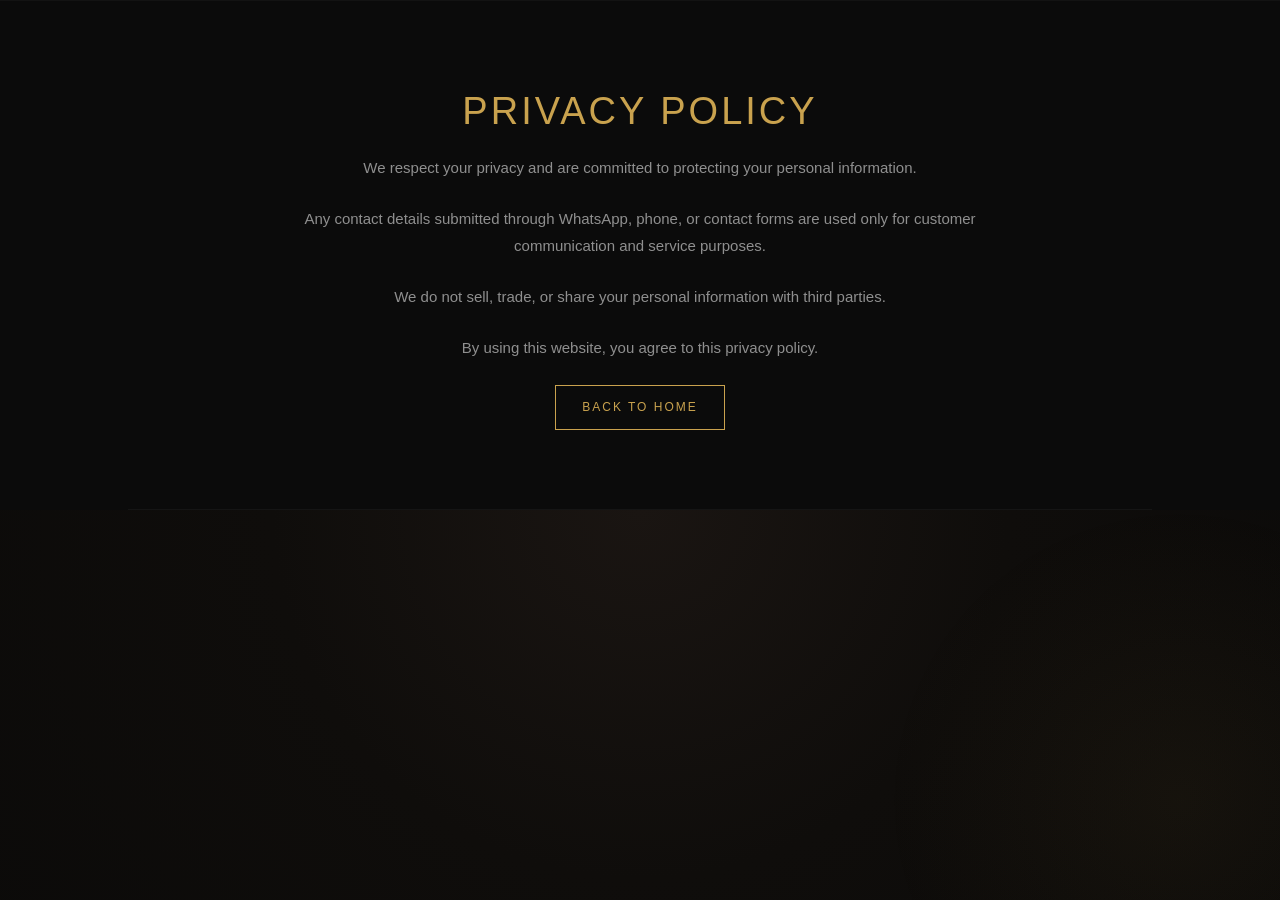
<file: privacy.html>
<!DOCTYPE html>
<html lang="en">
<head>
  <meta charset="UTF-8">
  <meta name="viewport" content="width=device-width, initial-scale=1.0">
  <title>Privacy Policy</title>
  <link rel="stylesheet" href="style.css">
</head>
<body>

<section class="section show">

  <h2>Privacy Policy</h2>

  <p>
    We respect your privacy and are committed to protecting your personal information.
  </p>

  <p>
    Any contact details submitted through WhatsApp, phone, or contact forms are used only for customer communication and service purposes.
  </p>

  <p>
    We do not sell, trade, or share your personal information with third parties.
  </p>

  <p>
    By using this website, you agree to this privacy policy.
  </p>

  <a href="index.html" class="btn">Back to Home</a>

</section>

</body>
</html>
</file>
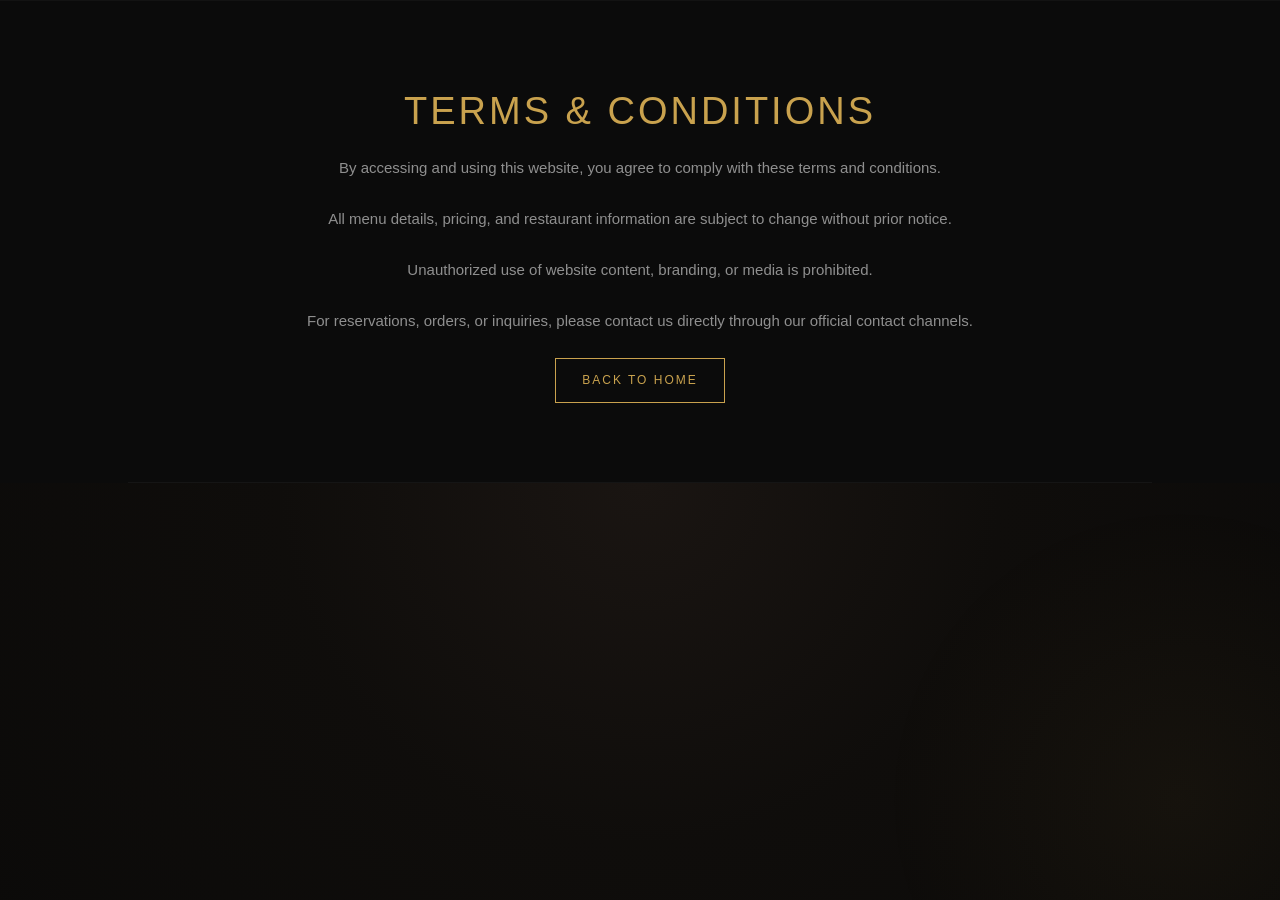
<file: terms.html>
<!DOCTYPE html>
<html lang="en">
<head>
  <meta charset="UTF-8">
  <meta name="viewport" content="width=device-width, initial-scale=1.0">
  <title>Terms & Conditions</title>
  <link rel="stylesheet" href="style.css">
</head>
<body>

<section class="section show">

  <h2>Terms & Conditions</h2>

  <p>
    By accessing and using this website, you agree to comply with these terms and conditions.
  </p>

  <p>
    All menu details, pricing, and restaurant information are subject to change without prior notice.
  </p>

  <p>
    Unauthorized use of website content, branding, or media is prohibited.
  </p>

  <p>
    For reservations, orders, or inquiries, please contact us directly through our official contact channels.
  </p>

  <a href="index.html" class="btn">Back to Home</a>

</section>

</body>
</html>
</file>
<file: style.css>
/* ========================================
   FULL PREMIUM RESTAURANT WEBSITE CSS
======================================== */

:root {
  --bg: #0b0b0b;
  --surface: #141414;
  --surface-2: #1b1b1b;
  --gold: #c9a24e;
  --text: #ffffff;
  --muted: rgba(255,255,255,0.72);
}

/* ========================================
   BASE RESET
======================================== */

* {
  margin: 0;
  padding: 0;
  box-sizing: border-box;
  font-family: "Helvetica Neue", Arial, sans-serif;
}

html {
  scroll-behavior: smooth;
}

body {
  background: var(--bg);
  color: var(--text);
  -webkit-font-smoothing: antialiased;
  line-height: 1.6;
}

/* ========================================
   TYPOGRAPHY
======================================== */

h1, h2, h3 {
  font-weight: 300;
  text-transform: uppercase;
  letter-spacing: 2px;
}

p {
  color: var(--muted);
  font-size: 15px;
  line-height: 1.8;
}

/* ========================================
   HEADER / NAVBAR
======================================== */

/* =========================
   PREMIUM HEADER WITH CENTER LOGO
========================= */

.header {
  position: fixed;
  top: 0;
  width: 100%;
  z-index: 1000;

  padding: 14px 30px;

  background: rgba(18, 15, 12, 0.92);
  backdrop-filter: blur(12px);

  border-bottom: 1px solid rgba(255,255,255,0.06);
  box-shadow: 0 8px 30px rgba(0,0,0,0.18);
}

.nav {
  display: flex;
  justify-content: flex-start;
  align-items: center;
  gap: 22px;
  flex-wrap: wrap;
}

/* =========================
   CENTER EXPANDING HOVER LINE
========================= */

.nav {
  display: flex;
  justify-content: center;
  align-items: center;
  gap: 28px;
  flex-wrap: wrap;
}

.nav a {
  position: relative;
  color: rgba(255,255,255,0.88);
  text-decoration: none;
  font-size: 13px;
  letter-spacing: 1px;
  font-weight: 500;
  transition: all 0.3s ease;
}

.nav a:hover {
  color: #c9a24e;
}

/* center logo */
.nav-logo img {
  height: 52px;
  width: auto;
  display: block;
}

/* line base */
.nav a::after {
  content: "";
  position: absolute;
  left: 50%;
  bottom: -6px;
  width: 0%;
  height: 2px;
  background: rgba(0,0,0,0.75);
  transform: translateX(-50%);
  transition: width 0.35s ease;
  border-radius: 20px;
}

/* expand both sides */
.nav a:hover::after {
  width: 100%;
}

/* ========================================
   HERO SECTION
======================================== */

.hero {
  height: 100vh;
  background:
    linear-gradient(
      to bottom,
      rgba(0,0,0,0.15),
      rgba(0,0,0,0.45)
    ),
    url("images/hero.jpg") center center / cover no-repeat;

  display: flex;
  align-items: center;
  justify-content: center;
  text-align: center;
  position: relative;
  overflow: hidden;
}

.hero::before {
  content: "";
  position: absolute;
  inset: 0;
  background: radial-gradient(
    circle at center,
    rgba(0,0,0,0.35),
    rgba(0,0,0,0.9)
  );
}
/* =========================
   HERO BOTTOM FADE
========================= */

/* smooth fade into next section */
.hero::after {
  content: "";
  position: absolute;
  left: 0;
  bottom: 0;
  width: 100%;
  height: 220px;
  z-index: 2;

  background: linear-gradient(
    to bottom,
    rgba(11,11,11,0) 0%,
    rgba(11,11,11,0.4) 40%,
    rgba(11,11,11,0.8) 75%,
    #0b0b0b 100%
  );

  pointer-events: none;
}
.hero-center {
  position: relative;
  z-index: 2;
  max-width: 700px;
  padding: 0 20px;
  margin: 0 auto;
}

.hero-logo {
  width: clamp(80px, 12vw, 120px);
  margin-bottom: 18px;
}

.hero h1 {
  font-size: clamp(34px, 5vw, 60px);
  line-height: 1.15;
  letter-spacing: 3px;
  font-weight: 300;

  color: #ffffff;

  margin-bottom: 14px;

  text-shadow:
    0 4px 18px rgba(0,0,0,0.35),
    0 8px 30px rgba(0,0,0,0.25);
}

.hero p {
  font-size: 16px;
  max-width: 620px;
  margin: 0 auto 30px;
  opacity: 0.92;
  color: rgba(255,255,255,0.92);

  text-shadow:
    0 4px 12px rgba(0,0,0,0.25);
}
.hero {
  animation: heroZoom 12s ease forwards;
}

@keyframes heroZoom {
  from {
    background-size: 100%;
  }
  to {
    background-size: 108%;
  }
}
/* ========================================
   BUTTONS
======================================== */

.btn {
  display: inline-block;
  padding: 12px 26px;
  border: 1px solid var(--gold);
  color: var(--gold);
  text-decoration: none;
  text-transform: uppercase;
  letter-spacing: 2px;
  font-size: 12px;
  background: transparent;
  opacity: 1;
  transition: all 0.35s ease;
}

.btn:hover {
  background: var(--gold);
  color: #000;
  transform: translateY(-3px);
  box-shadow: 0 12px 25px rgba(201,162,78,0.2);
}

/* ========================================
   SECTIONS
======================================== */

.section {
  padding: 80px 20px;
  text-align: center;
  position: relative;
}

/* alternating section depth */
.section:nth-child(even) {
  background: linear-gradient(to bottom, #0b0b0b, #121212);
}

.section:nth-child(odd) {
  background: #0b0b0b;
}

/* subtle divider */
.section::after {
  content: "";
  position: absolute;
  bottom: 0;
  left: 10%;
  width: 80%;
  height: 1px;
  background: rgba(255,255,255,0.04);
}

.section.dark {
  background: var(--surface);
}

.section h2 {
  font-size: 38px;
  letter-spacing: 3px;
  margin-bottom: 12px;
}

.section p {
  max-width: 700px;
  margin: 0 auto 24px;
  opacity: 0.75;
}

/* ========================================
   GRID + CARDS
======================================== */

.grid {
  display: flex;
  justify-content: center;
  gap: 22px;
  flex-wrap: wrap;
  margin-top: 30px;
}

.card {
  width: 260px;
  height: 180px;
  background: var(--surface);
  border-radius: 16px;
  border: 1px solid rgba(255,255,255,0.06);
  display: flex;
  align-items: center;
  justify-content: center;
  color: var(--muted);
  transition: all 0.4s ease;
}

.card:hover {
  transform: translateY(-8px);
  background: var(--surface-2);
  border-color: rgba(201,162,78,0.35);
}

/* ========================================
   MENU BOX
======================================== */

.menu-box {
  max-width: 450px;
  margin: 30px auto 0;
  padding: 30px;
  background: var(--surface);
  border-radius: 14px;
  border: 1px solid rgba(255,255,255,0.05);
}

.menu-box h3 {
  margin-bottom: 10px;
  font-size: 18px;
}

.menu-box p {
  margin-bottom: 18px;
  opacity: 0.8;
}

/* ========================================
   STICKY WHATSAPP
======================================== */

.sticky-wa {
  position: fixed;
  right: 20px;
  bottom: 20px;
  background: var(--gold);
  color: #000;
  text-decoration: none;
  padding: 12px 16px;
  border-radius: 30px;
  font-size: 12px;
  font-weight: bold;
  letter-spacing: 1px;
  z-index: 9999;
  transition: 0.3s;
  box-shadow: 0 10px 25px rgba(0,0,0,0.3);
}

.sticky-wa:hover {
  transform: translateY(-3px);
}

/* ========================================
   SOCIAL + LEGAL LINKS
======================================== */

.socials,
.legal-links {
  margin-top: 18px;
}

.socials a,
.legal-links a {
  color: var(--gold);
  text-decoration: none;
  font-size: 13px;
  margin: 0 6px;
  opacity: 0.9;
}

.socials a:hover,
.legal-links a:hover {
  opacity: 1;
}

/* ========================================
   FOOTER
======================================== */

footer {
  padding: 28px 20px;
  text-align: center;
  background: #000;
  font-size: 13px;
  color: rgba(255,255,255,0.5);
}

/* ========================================
   HERO ANIMATION
======================================== */

.hero-logo,
.hero h1,
.hero p,
.hero .btn {
  opacity: 0;
  transform: translateY(20px);
}

.hero.animate .hero-logo {
  animation: fadeUp 1s ease forwards;
}

.hero.animate h1 {
  animation: fadeUp 1s ease forwards;
  animation-delay: 0.2s;
}

.hero.animate p {
  animation: fadeUp 1s ease forwards;
  animation-delay: 0.35s;
}

.hero.animate .btn {
  animation: fadeUp 1s ease forwards;
  animation-delay: 0.5s;
}

@keyframes fadeUp {
  to {
    opacity: 1;
    transform: translateY(0);
  }
}

/* ========================================
   SCROLL REVEAL
======================================== */

.section {
  opacity: 0;
  transform: translateY(40px);
  transition: all 0.9s ease;
}

.section.show {
  opacity: 1;
  transform: translateY(0);
}

/* ========================================
   MOBILE RESPONSIVE
======================================== */

@media (max-width: 768px) {

  .nav {
    justify-content: center;
    gap: 12px;
  }

  .nav a {
    font-size: 12px;
  }

  .hero h1 {
    font-size: 32px;
    letter-spacing: 2px;
  }

  .hero p {
    font-size: 14px;
  }

  .hero-logo {
    width: 85px;
  }

  .section {
    padding: 60px 15px;
  }

  .section h2 {
    font-size: 28px;
  }

  .grid {
    flex-direction: column;
    align-items: center;
  }

  .card {
    width: 90%;
    max-width: 320px;
  }

  .btn {
    padding: 10px 18px;
    font-size: 11px;
  }

  .sticky-wa {
    right: 15px;
    bottom: 15px;
    font-size: 11px;
  }
}/* =========================
   FIRST SECTION PREMIUM STYLE
========================= */

.intro {
  padding-top: 60px;
}
.intro {
  position: relative;
  overflow: hidden;
}

/* soft ambient glow */
.intro::before {
  content: "";
  position: absolute;
  top: -100px;
  left: 50%;
  transform: translateX(-50%);
  width: 600px;
  height: 600px;

  background: radial-gradient(
    circle,
    rgba(201,162,78,0.08),
    transparent 60%
  );

  z-index: 0;
}
/* make heading stronger */
.intro h2 {
  font-size: 42px;
  letter-spacing: 2px;
  margin-bottom: 10px;
}

/* subtitle */
.intro p {
  max-width: 700px;
  margin: 0 auto 40px;
  font-size: 16px;
  opacity: 0.8;
}

/* highlight cards */
.intro-highlights {
  display: flex;
  justify-content: center;
  gap: 20px;
  flex-wrap: wrap;
}

.highlight {
  background: rgba(255,255,255,0.02);
  border: 1px solid rgba(255,255,255,0.05);
  padding: 22px;
  border-radius: 16px;
  width: 220px;
  transition: all 0.35s ease;

  backdrop-filter: blur(8px);
}

.highlight:hover {
  transform: translateY(-6px);
  border-color: rgba(201,162,78,0.35);
  background: rgba(255,255,255,0.04);
}

.highlight h3 {
  font-size: 14px;
  margin-bottom: 8px;
  color: #fff;
}

.highlight p {
  font-size: 13px;
  opacity: 0.7;
}.hero + .section {
  margin-top: -20px;
}/* =========================
   PREMIUM MENU SECTION
========================= */

.menu-grid {
  display: grid;
  grid-template-columns: repeat(2, 1fr);
  gap: 20px;
  max-width: 800px;
  margin: 40px auto 0;
}

/* menu cards */
.menu-card {
  background: rgba(255,255,255,0.03);
  border: 1px solid rgba(255,255,255,0.06);
  padding: 22px;
  border-radius: 16px;
  text-align: left;
  transition: 0.35s ease;
}

.menu-card:hover {
  transform: translateY(-6px);
  border-color: rgba(201,162,78,0.4);
  background: rgba(255,255,255,0.05);
}

/* titles */
.menu-card h3 {
  font-size: 16px;
  margin-bottom: 8px;
  color: #fff;
}

/* description */
.menu-card p {
  font-size: 13px;
  opacity: 0.75;
  margin: 0;
}

/* mobile */
@media (max-width: 768px) {
  .menu-grid {
    grid-template-columns: 1fr;
  }
}/* =========================
   GALLERY SIZE FIX
========================= */

.gallery-grid {
  display: grid;
  grid-template-columns: 2fr 1fr 1fr;
  gap: 16px;
  max-width: 950px;
  margin: 40px auto 0;
}

.gallery-item {
  position: relative;
  overflow: hidden;
  border-radius: 20px;
  min-height: 180px; /* smaller */
  background: #111;
  border: 1px solid rgba(255,255,255,0.05);
}

.gallery-item.large {
  grid-row: span 2;
  min-height: 380px; /* smaller than before */
}

.gallery-item img {
  width: 100%;
  height: 100%;
  object-fit: cover;
  display: block;
  transition: transform 0.5s ease;
}

.gallery-item:hover img {
  transform: scale(1.04);
}@media (max-width: 768px) {
  .gallery-grid {
    grid-template-columns: 1fr;
  }

  .gallery-item.large {
    grid-row: auto;
    min-height: 240px;
  }

  .gallery-item {
    min-height: 200px;
  }
}/* =========================
   CENTER HERO GALLERY LAYOUT
========================= */

.gallery-center-layout {
  display: grid;
  grid-template-columns: 1fr 2fr 1fr;
  gap: 16px;
  max-width: 1050px;
  margin: 40px auto 0;
  align-items: center;
}

/* SIDE COLUMNS */
.gallery-side {
  display: flex;
  flex-direction: column;
  gap: 14px;
}

/* SMALL IMAGES */
.gallery-small {
  height: 180px;
  border-radius: 14px;
  overflow: hidden;
  border: 1px solid rgba(255,255,255,0.06);
  transition: transform 0.3s ease;
}

.gallery-small img {
  width: 100%;
  height: 100%;
  object-fit: cover;
}

.gallery-small:hover {
  transform: translateY(-4px);
}

/* CENTER MAIN IMAGE */
.gallery-main {
  height: 420px;
  border-radius: 18px;
  overflow: hidden;
  border: 1px solid rgba(255,255,255,0.08);
}

.gallery-main img {
  width: 100%;
  height: 100%;
  object-fit: cover;
  transition: transform 0.6s ease;
}

.gallery-main:hover img {
  transform: scale(1.03);
}

/* MOBILE */
@media (max-width: 768px) {
  .gallery-center-layout {
    grid-template-columns: 1fr;
  }

  .gallery-main {
    height: 260px;
  }

  .gallery-side {
    flex-direction: row;
  }

  .gallery-small {
    flex: 1;
    height: 140px;
  }
}.lightbox {
  position: fixed;
  inset: 0;
  background: rgba(0,0,0,0.95);
  display: none;
  align-items: center;
  justify-content: center;
  z-index: 99999;
  padding: 20px;
}

.lightbox img {
  max-width: 95%;
  max-height: 90vh;
  width: auto;
  height: auto;
  object-fit: contain; /* IMPORTANT */
  border-radius: 12px;
  box-shadow: 0 20px 60px rgba(0,0,0,0.6);
}

.lightbox-close {
  position: absolute;
  top: 20px;
  right: 25px;
  font-size: 40px;
  color: #fff;
  cursor: pointer;
}.gallery-small,
.gallery-main {
  transition: all 0.35s ease;
  cursor: pointer;
}

.gallery-small:hover,
.gallery-main:hover {
  transform: translateY(-4px);
  border-color: rgba(201,162,78,0.35);
}/* =========================
   HEADER LAYOUT FIX
========================= */

.header {
  position: fixed;
  top: 0;
  width: 100%;
  z-index: 1000;

  display: flex;
  justify-content: space-between;
  align-items: center;

  padding: 12px 40px;

  background: rgba(18, 15, 12, 0.92);
  backdrop-filter: blur(12px);

  border-bottom: 1px solid rgba(255,255,255,0.06);
}

/* LEFT SIDE (LOGO + NAME) */
.header-left {
  display: flex;
  align-items: center;
  gap: 12px;
}

.logo {
  height: 46px;
  width: auto;
}

.brand-text h1 {
  font-size: 16px;
  margin: 0;
  color: #fff;
  letter-spacing: 1px;
}

.brand-text span {
  font-size: 11px;
  opacity: 0.7;
  color: #c9a24e;
  letter-spacing: 2px;
}

/* RIGHT NAV */
.nav {
  display: flex;
  gap: 22px;
  align-items: center;
}

.nav a {
  color: rgba(255,255,255,0.85);
  text-decoration: none;
  font-size: 13px;
  letter-spacing: 1px;
  transition: 0.3s ease;
  position: relative;
}

.nav a:hover {
  color: #c9a24e;
}

/* underline effect */
.nav a::after {
  content: "";
  position: absolute;
  left: 50%;
  bottom: -6px;
  width: 0%;
  height: 2px;
  background: #c9a24e;
  transform: translateX(-50%);
  transition: width 0.3s ease;
}

.nav a:hover::after {
  width: 100%;
}@media (max-width: 768px) {
  .header {
    flex-direction: column;
    gap: 10px;
    padding: 10px 20px;
  }

  .nav {
    flex-wrap: wrap;
    justify-content: center;
    gap: 14px;
  }
}@media (max-width: 768px) {

  .hero {
    height: 100vh;
    min-height: 100vh;
    overflow: hidden;
  }

  .hero img,
  .hero video {
    width: 100%;
    height: 100%;
    object-fit: cover;
    object-position: center;
  }

  /* soft fade to remove hard edges */
  .hero::after {
    height: 180px;
    background: linear-gradient(
      to bottom,
      rgba(0,0,0,0) 0%,
      rgba(0,0,0,0.35) 40%,
      rgba(0,0,0,0.85) 100%
    );
  }
}@media (max-width: 768px) {

  .section {
    padding: 50px 18px;
  }

  .section h2 {
    font-size: 26px;
    margin-bottom: 10px;
  }

  .section p {
    font-size: 14px;
    line-height: 1.6;
    opacity: 0.85;
  }

}/* =========================
   SIGNATURE EXPERIENCE SECTION
========================= */

.signature {
  position: relative;
  text-align: center;
}

/* soft ambient glow background */
.signature::before {
  content: "";
  position: absolute;
  top: -80px;
  left: 50%;
  transform: translateX(-50%);
  width: 500px;
  height: 500px;
  background: radial-gradient(
    circle,
    rgba(201,162,78,0.08),
    transparent 60%
  );
  z-index: 0;
}

.signature p {
  max-width: 700px;
  margin: 0 auto 40px;
  opacity: 0.8;
}

/* grid */
.signature-grid {
  display: grid;
  grid-template-columns: repeat(3, 1fr);
  gap: 18px;
  max-width: 1000px;
  margin: 0 auto;
  position: relative;
  z-index: 1;
}

/* cards */
.signature-card {
  background: rgba(255,255,255,0.03);
  border: 1px solid rgba(255,255,255,0.06);
  border-radius: 16px;
  padding: 26px;
  transition: all 0.35s ease;
}

.signature-card:hover {
  transform: translateY(-6px);
  border-color: rgba(201,162,78,0.4);
  background: rgba(255,255,255,0.05);
}

/* icon */
.icon {
  font-size: 26px;
  margin-bottom: 10px;
}

/* text */
.signature-card h3 {
  font-size: 15px;
  margin-bottom: 8px;
}

.signature-card p {
  font-size: 13px;
  opacity: 0.75;
}

/* mobile */
@media (max-width: 768px) {
  .signature-grid {
    grid-template-columns: 1fr;
  }
}.map-container {
  max-width: 900px;
  margin: 30px auto 0;
  border-radius: 18px;
  overflow: hidden;
  border: 1px solid rgba(255,255,255,0.08);
  box-shadow: 0 10px 40px rgba(0,0,0,0.3);
}/* =========================
   CLEAN PREMIUM MAP (ORIGINAL SIZE)
========================= */

.map-container {
  max-width: 900px;
  margin: 30px auto;
  border-radius: 18px;
  overflow: hidden;

  border: 1px solid rgba(255,255,255,0.08);
  box-shadow: 0 10px 40px rgba(0,0,0,0.3);
}

/* ensure iframe doesn't get overridden */
.map-container iframe {
  width: 100%;
  height: 350px;
  display: block;
}/* =========================
   LUXURY GOLD MAP FRAME
========================= */

.map-wrapper {
  max-width: 950px;
  margin: 40px auto;
  padding: 12px;

  /* subtle gold glow (not too bright) */
  background: linear-gradient(
    145deg,
    rgba(201,162,78,0.10),
    rgba(255,255,255,0.03)
  );

  border-radius: 22px;
}

/* inner frame */
.map-frame {
  border-radius: 18px;
  overflow: hidden;

  border: 1px solid rgba(201,162,78,0.25); /* subtle gold border */
  box-shadow: 0 20px 60px rgba(0,0,0,0.35);
}

/* iframe */
.map-frame iframe {
  width: 100%;
  height: 360px;
  display: block;
  border: 0;
}/* ensures proper section flow */
.section {
  display: block;
}

/* prevents overlap / weird stacking */
.map-wrapper {
  position: relative;
  z-index: 1;
}/* =========================
   PREMIUM SOCIAL ICON LINKS
========================= */

.socials {
  margin-top: 25px;
  display: flex;
  justify-content: center;
  gap: 18px;
}

.social-link {
  display: flex;
  align-items: center;
  gap: 8px;

  padding: 10px 14px;
  border-radius: 12px;

  background: rgba(255,255,255,0.03);
  border: 1px solid rgba(255,255,255,0.06);

  text-decoration: none;
  color: rgba(255,255,255,0.85);

  font-size: 13px;

  transition: all 0.3s ease;
}

.social-link:hover {
  transform: translateY(-3px);
  border-color: rgba(201,162,78,0.4);
  color: #c9a24e;
}

/* icon style */
.icon {
  font-size: 16px;
}

/* optional: hide text on very small screens */
@media (max-width: 480px) {
  .label {
    display: none;
  }

  .social-link {
    padding: 10px 12px;
  }
}/* =========================
   PREMIUM SVG SOCIAL ICONS
========================= */

.socials {
  margin-top: 25px;
  display: flex;
  justify-content: center;
  gap: 18px;
}

.social-link {
  display: flex;
  align-items: center;
  gap: 10px;

  padding: 10px 16px;
  border-radius: 14px;

  background: rgba(255,255,255,0.03);
  border: 1px solid rgba(255,255,255,0.06);

  text-decoration: none;
  color: rgba(255,255,255,0.85);

  font-size: 13px;

  transition: all 0.3s ease;
}

.social-link:hover {
  transform: translateY(-3px);
  border-color: rgba(201,162,78,0.5);
  color: #c9a24e;
}

/* SVG ICON STYLE */
.social-icon {
  width: 18px;
  height: 18px;
  fill: currentColor;
}

/* mobile */
@media (max-width: 480px) {
  .social-link span {
    display: none;
  }

  .social-link {
    padding: 10px;
  }
}/* =========================
   PREMIUM ORDER CTA SECTION
========================= */

.order-section {
  text-align: center;
}

/* main card */
.order-card {
  max-width: 900px;
  margin: 0 auto;

  padding: 50px 30px;
  border-radius: 22px;

  background: linear-gradient(
    135deg,
    rgba(201,162,78,0.10),
    rgba(255,255,255,0.03)
  );

  border: 1px solid rgba(201,162,78,0.25);
  box-shadow: 0 20px 60px rgba(0,0,0,0.35);

  position: relative;
  overflow: hidden;
}

/* subtle glow effect */
.order-card::before {
  content: "";
  position: absolute;
  top: -80px;
  left: -80px;
  width: 200px;
  height: 200px;
  background: radial-gradient(
    circle,
    rgba(201,162,78,0.25),
    transparent 70%
  );
}

/* text */
.order-content h2 {
  margin-bottom: 12px;
}

.order-content p {
  max-width: 600px;
  margin: 0 auto 25px;
  opacity: 0.85;
  line-height: 1.6;
}

/* button */
.order-btn {
  display: inline-block;
  padding: 12px 26px;

  background: #c9a24e;
  color: #111;
  font-weight: 600;

  border-radius: 12px;
  text-decoration: none;

  transition: all 0.3s ease;
}

.order-btn:hover {
  transform: translateY(-3px);
  background: #e0bb63;
  box-shadow: 0 10px 30px rgba(201,162,78,0.25);
}

/* small note */
.order-note {
  margin-top: 15px;
  font-size: 12px;
  opacity: 0.6;
}

/* mobile */
@media (max-width: 768px) {
  .order-card {
    padding: 35px 20px;
  }
}/* =========================
   CONTACT INFO PREMIUM CARDS
========================= */

.contact-grid {
  display: grid;
  grid-template-columns: repeat(2, 1fr);
  gap: 18px;
  max-width: 700px;
  margin: 20px auto 30px;
}

/* card */
.contact-card {
  padding: 22px;
  border-radius: 16px;

  background: rgba(255,255,255,0.03);
  border: 1px solid rgba(255,255,255,0.06);

  text-align: center;

  transition: all 0.3s ease;
}

.contact-card:hover {
  transform: translateY(-4px);
  border-color: rgba(201,162,78,0.35);
}

/* icon */
.contact-icon {
  font-size: 22px;
  margin-bottom: 10px;
}

/* title */
.contact-card h3 {
  font-size: 14px;
  margin-bottom: 6px;
}

/* text */
.contact-card p {
  font-size: 13px;
  opacity: 0.75;
  line-height: 1.5;
}

/* mobile */
@media (max-width: 768px) {
  .contact-grid {
    grid-template-columns: 1fr;
  }
}/* =========================
   TOP-BAR STYLE FOOTER
========================= */

.footer-slim {
  display: flex;
  justify-content: space-between;
  align-items: center;

  padding: 18px 40px;

  background: rgba(18, 15, 12, 0.95);
  border-top: 1px solid rgba(255,255,255,0.06);

  backdrop-filter: blur(10px);
}

/* left brand */
.footer-left span {
  color: #c9a24e;
  font-size: 13px;
  letter-spacing: 1px;
}

/* center links */
.footer-center {
  display: flex;
  gap: 18px;
  flex-wrap: wrap;
  justify-content: center;
}

.footer-center a {
  color: rgba(255,255,255,0.75);
  text-decoration: none;
  font-size: 12px;
  position: relative;
  transition: 0.3s;
}

/* gold underline hover (same style as header) */
.footer-center a::after {
  content: "";
  position: absolute;
  left: 50%;
  bottom: -5px;
  width: 0%;
  height: 1px;
  background: #c9a24e;
  transform: translateX(-50%);
  transition: 0.3s ease;
}

.footer-center a:hover {
  color: #c9a24e;
}

.footer-center a:hover::after {
  width: 100%;
}

/* right */
.footer-right span {
  color: rgba(255,255,255,0.5);
  font-size: 12px;
}

/* MOBILE */
@media (max-width: 768px) {
  .footer-slim {
    flex-direction: column;
    gap: 10px;
    text-align: center;
  }

  .footer-center {
    gap: 12px;
  }
}/* =========================
   SCROLL REVEAL ANIMATION
========================= */

/* initial hidden state */
.reveal {
  opacity: 0;
  transform: translateY(25px);
  transition: all 0.8s ease;
}

/* visible state */
.show {
  opacity: 1;
  transform: translateY(0);
}

/* smoother feel for premium sections */
.section,
.card,
.signature-card,
.contact-card,
.order-card,
.map-wrapper {
  will-change: transform, opacity;
}.reveal {
  opacity: 0;
  transform: translateY(35px);
  filter: blur(4px);
  transition: all 0.9s cubic-bezier(0.2, 0.8, 0.2, 1);
}

.show {
  opacity: 1;
  transform: translateY(0);
  filter: blur(0);
}/* =========================
   HERO CINEMATIC POLISH
========================= */

.hero {
  position: relative;
  height: 100vh;
  overflow: hidden;
}

/* image fix */
.hero img {
  width: 100%;
  height: 100%;
  object-fit: cover;

  transform: scale(1.05);
  transition: transform 6s ease;
}

/* slow subtle zoom effect */
.hero:hover img {
  transform: scale(1.1);
}

/* DARK OVERLAY (IMPORTANT FOR TEXT READABILITY) */
.hero::before {
  content: "";
  position: absolute;
  inset: 0;

  background: linear-gradient(
    to bottom,
    rgba(0,0,0,0.4),
    rgba(0,0,0,0.7)
  );

  z-index: 1;
}

/* TEXT ON TOP */
.hero-content {
  position: absolute;
  bottom: 20%;
  left: 50%;
  transform: translateX(-50%);
  text-align: center;

  color: white;
  z-index: 2;
  max-width: 700px;
}

/* TITLE FIX */
.hero-content h1 {
  font-size: 42px;
  letter-spacing: 2px;
}

/* MOBILE */
@media (max-width: 768px) {
  .hero-content h1 {
    font-size: 28px;
  }
}/* =========================
   MICRO INTERACTIONS
========================= */

.btn,
.order-btn {
  transition: all 0.3s ease;
}

.btn:hover,
.order-btn:hover {
  transform: translateY(-3px);
  box-shadow: 0 12px 30px rgba(201,162,78,0.25);
}

/* cards hover softness */
.card,
.signature-card,
.contact-card {
  transition: all 0.3s ease;
}

.card:hover,
.signature-card:hover,
.contact-card:hover {
  transform: translateY(-6px);
}/* =========================
   MOBILE SPACING CLEANUP
========================= */

@media (max-width: 768px) {

  .section {
    padding: 55px 16px;
  }

  h2 {
    font-size: 24px;
  }

  p {
    font-size: 13px;
    line-height: 1.6;
  }

  .hero {
    height: 80vh;
  }

}html {
  scroll-behavior: smooth;
}/* consistent gold accent across site */
:root {
  --gold: #c9a24e;
}

/* apply where needed */
h2, .brand-name {
  color: var(--gold);
}.hero {
  position: relative;
  height: 100vh;
  overflow: hidden;
}

/* image adapts properly to all screens */
.hero img {
  width: 100%;
  height: 100%;
  object-fit: cover;
  object-position: center;

  transform: scale(1.05);
}

/* cinematic overlay */
.hero::before {
  content: "";
  position: absolute;
  inset: 0;
  background: linear-gradient(
    to bottom,
    rgba(0,0,0,0.35),
    rgba(0,0,0,0.75)
  );
  z-index: 1;
}

/* text positioning */
.hero-content {
  position: absolute;
  bottom: 18%;
  left: 50%;
  transform: translateX(-50%);
  text-align: center;
  z-index: 2;
  color: white;
  width: 90%;
}

/* mobile hero fix */
@media (max-width: 768px) {
  .hero {
    height: 80vh;
  }

  .hero-content h1 {
    font-size: 26px;
  }
}.btn,
.order-btn,
.card,
.signature-card,
.contact-card,
.social-link {
  transition: all 0.3s ease;
}

/* hover lift (subtle, not exaggerated) */
.btn:hover,
.order-btn:hover,
.card:hover,
.signature-card:hover,
.contact-card:hover {
  transform: translateY(-4px);
}

/* gold glow on CTA buttons */
.btn:hover,
.order-btn:hover {
  box-shadow: 0 10px 25px rgba(201,162,78,0.25);
}@media (max-width: 768px) {

  .section {
    padding: 55px 16px;
  }

  h2 {
    font-size: 24px;
  }

  p {
    font-size: 13px;
    line-height: 1.6;
  }

  .signature-grid,
  .contact-grid {
    grid-template-columns: 1fr;
  }

}html {
  scroll-behavior: smooth;
}

/* better performance for animations */
* {
  -webkit-font-smoothing: antialiased;
}:root {
  --gold: #c9a24e;
}

h2, .brand-name {
  color: var(--gold);
}

a:hover {
  color: var(--gold);
}/* LARGE SCREENS */
@media (min-width: 1400px) {
  .section {
    padding: 110px 40px;
  }
}

/* TABLETS */
@media (max-width: 1024px) {
  .footer-slim {
    flex-wrap: wrap;
    gap: 10px;
  }
}

/* SMALL PHONES */
@media (max-width: 480px) {
  .hero-content h1 {
    font-size: 22px;
  }

  .social-link span {
    display: none;
  }

  .btn,
  .order-btn {
    width: 100%;
  }
}body {
  background: radial-gradient(
      circle at top,
      #1a1512 0%,
      #0f0d0b 45%,
      #0b0a09 100%
  );

  color: #ffffff;
}/* soft ambient gold lighting */
body::before {
  content: "";
  position: fixed;
  top: -200px;
  left: -200px;
  width: 600px;
  height: 600px;

  background: radial-gradient(
    circle,
    rgba(201,162,78,0.08),
    transparent 70%
  );

  z-index: -1;
}

body::after {
  content: "";
  position: fixed;
  bottom: -200px;
  right: -200px;
  width: 600px;
  height: 600px;

  background: radial-gradient(
    circle,
    rgba(201,162,78,0.05),
    transparent 70%
  );

  z-index: -1;
}.section {
  position: relative;
}

/* subtle separation between sections */
.section:not(.hero) {
  border-top: 1px solid rgba(255,255,255,0.03);
}.logo-link {
  display: flex;
  align-items: center;
  text-decoration: none;
}

.logo {
  cursor: pointer;
}.logo-link {
  display: flex;
  align-items: center;
  text-decoration: none;
}

.logo {
  pointer-events: auto;
  cursor: pointer;
}.hero {
  height: 100vh;
  display: flex;
  align-items: center;
  justify-content: center;

  position: relative;
  text-align: center;

  overflow: hidden;
}

/* background image layer (if you use one) */
.hero::before {
  content: "";
  position: absolute;
  inset: 0;

  background: linear-gradient(
    to bottom,
    rgba(0,0,0,0.4),
    rgba(0,0,0,0.75)
  );

  z-index: 1;
}

/* content */
.hero-center {
  position: relative;
  z-index: 2;

  max-width: 700px;
  padding: 0 20px;

  animation: fadeUp 1.2s ease;
}

.hero h1 {
  font-size: 44px;
  letter-spacing: 2px;
  margin-bottom: 10px;
}

.hero p {
  opacity: 0.8;
  margin-bottom: 25px;
}

/* button spacing fix */
.hero .btn {
  margin-top: 10px;
}

/* animation */
@keyframes fadeUp {
  from {
    opacity: 0;
    transform: translateY(20px);
  }
  to {
    opacity: 1;
    transform: translateY(0);
  }
}

/* mobile fix */
@media (max-width: 768px) {
  .hero h1 {
    font-size: 28px;
  }
}@media (max-width: 768px) {

  /* =========================
     GLOBAL SPACING FIX
  ========================= */
  .section {
    padding: 45px 16px;
  }

  h2 {
    font-size: 22px;
    margin-bottom: 10px;
  }

  p {
    font-size: 13px;
    line-height: 1.6;
    opacity: 0.85;
  }

  /* =========================
     HERO FIX (CRITICAL)
  ========================= */
  .hero {
    height: 85vh;
    padding: 0;
  }

  .hero-center {
    padding: 0 18px;
  }

  .hero h1 {
    font-size: 26px;
    letter-spacing: 1px;
  }

  .hero p {
    font-size: 13px;
    margin-bottom: 18px;
  }

  /* =========================
     NAV BAR FIX
  ========================= */
  .header {
    padding: 10px 14px;
  }

  .nav {
    gap: 10px;
    font-size: 12px;
  }

  /* prevent overflow / side spacing issues */
  body {
    overflow-x: hidden;
  }

  /* =========================
     GRID FIXES
  ========================= */
  .signature-grid,
  .contact-grid,
  .grid {
    grid-template-columns: 1fr;
    gap: 12px;
  }

  /* =========================
     CARD COMPACT MODE
  ========================= */
  .card,
  .signature-card,
  .contact-card {
    padding: 16px;
  }

  /* =========================
     BUTTON FIX
  ========================= */
  .btn {
    width: 100%;
    text-align: center;
    padding: 12px;
  }

  /* =========================
     MAP FIX
  ========================= */
  .map-wrapper iframe {
    height: 250px;
  }

  /* =========================
     SOCIALS CLEAN
  ========================= */
  .socials {
    flex-wrap: wrap;
    gap: 10px;
  }

  /* =========================
     FOOTER FIX (SLIM VERSION)
  ========================= */
  .footer-slim {
    flex-direction: column;
    gap: 8px;
    text-align: center;
  }

}
</file>
